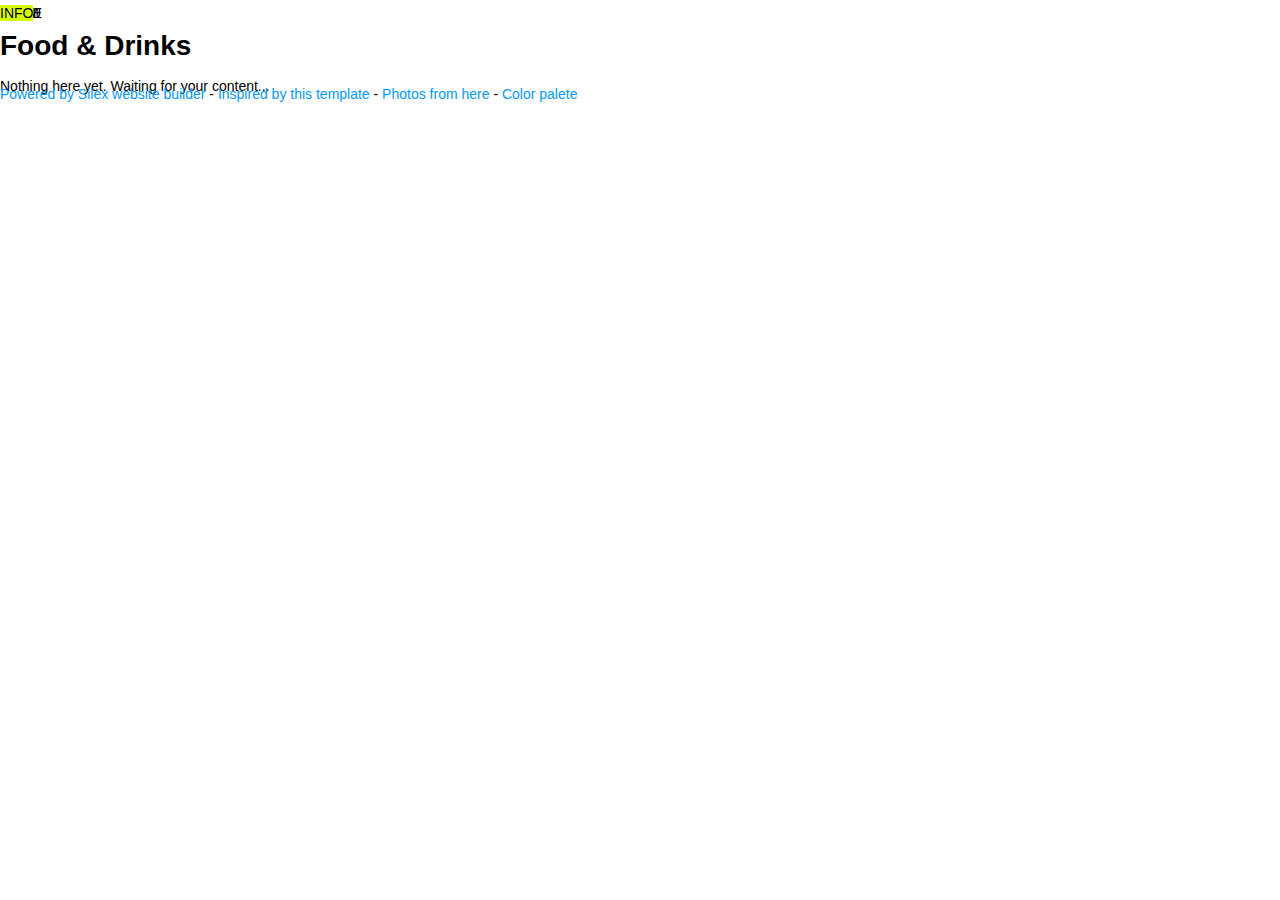
<file: info.html>
<!doctype html><html lang=""><head>
    <meta charset="UTF-8">
    <meta name="generator" content="Silex v2.2.10">
    <!-- leave this for stats -->
    <script type="text/javascript" src="js/jquery.js"></script>
    
    
    <script type="text/javascript" src="js/front-end.js"></script>
    <!-- Normalize -->
    <link href="css/normalize.css" rel="stylesheet">
    <!-- Silex style -->
    <link href="css/front-end.css" rel="stylesheet">

    
    <script type="text/javascript" class="silex-script"></script>
    










    <title>Food and drink template - Info</title>
    <meta name="description" content="The description displayed in search results">

    <meta name="twitter:card" content="summary">
    <meta name="twitter:title" content="Check this site, friends!">
    <meta name="og:title" content="Check this site, friends!">
    <meta name="twitter:description" content="The description displayed in social networks">
    <meta name="og:description" content="The description displayed in social networks">
    <meta name="twitter:image" content="http://localhost:6805/api/1.0/www/exec/get//tmp/food-and-drink/assets/lunch.jpg">
    <meta name="og:image" content="http://localhost:6805/api/1.0/www/exec/get//tmp/food-and-drink/assets/lunch.jpg">
    <meta name="twitter:site" content="@silexlabs">
















    































    
    






























    
    
<link href="https://fonts.googleapis.com/css?family=Lobster" rel="stylesheet" class="silex-custom-font"><link href="https://fonts.googleapis.com/css?family=Cabin" rel="stylesheet" class="silex-custom-font"><meta name="viewport" content="width=device-width, initial-scale=1"><meta name="website-width" content="960"><meta name="hostingProvider" content="ghpages"><meta name="websiteUrl" content="https://keestroep.github.io/rommel/"><link href="css/styles.css" rel="stylesheet" type="text/css"><style>body { opacity: 0; transition: .25s opacity ease; }</style></head>

<body class="body-initial all-style enable-mobile silex-runtime silex-published" data-silex-type="container-element" style=""><div data-silex-type="container-element" class="container-element editable-style silex-id-1552774272342-11 section-element hide-on-desktop"><div data-silex-type="container-element" class="editable-style silex-id-1552774272339-10 container-element silex-element-content silex-container-content website-width"></div></div>







































































































    <div class="silex-pages">
        

        <a id="page-home" data-silex-type="page-element" class="page-element" href="./">Home</a><a id="page-menu" data-silex-type="page-element" class="page-element" href="menu.html">Menu</a><a class="page-element" data-silex-type="page-element" id="page-team" href="team.html">Team</a><a class="page-element page-link-active" data-silex-type="page-element" id="page-info" href="info.html">Info</a></div>
















































    <div data-silex-type="container-element" class="container-element website-min-width editable-style silex-id-1484949224320-1 section-element">
        <div data-silex-type="container-element" class="editable-style silex-element-content website-width silex-id-1484949224320-0 silex-container-content container-element"><div data-silex-type="text-element" class="editable-style silex-id-1552774225668-8 text-element silex-component hide-on-desktop mobile-menu nav prevent-auto-z-index"><div class="silex-element-content normal"><style>.hamburger-menu_1563834242930_806 {position: absolute; z-index: 20;}.silex-editor .hamburger-menu_1563834242930_806 nav {left: -9999px;}.hamburger-menu_1563834242930_806 nav ul {margin-top: 80px;}.hamburger-menu_1563834242930_806 nav {opacity: 0; position: absolute; background-color: #ededed; transition: left 1s ease, height 0s ease 1s; left: -300px; width: 300px; height: 20px;}.hamburger-menu_1563834242930_806.open nav {opacity: 1; height: 100vh; left: 0; transition: left 1s ease, height 0s ease 0s;}.hamburger-menu_1563834242930_806 .nav-container {z-index: 10; position: absolute;}.hamburger-menu_1563834242930_806.open .nav-container {}.hamburger-menu_1563834242930_806 .hamburger-btn {z-index: 20; cursor: pointer; position: absolute;}.hamburger-menu_1563834242930_806 .hamburger-btn span {display: block; width: 30px; height: 5px; margin-bottom: 3px; position: relative; background-color: #000000; border: 1px solid #ffffff; border-radius: 3px; transition: border-color 0.1s ease-in,
      opacity 0.1s ease-in,
      transform 0.1s ease-in,
      background 0.1s ease-in;}.hamburger-menu_1563834242930_806.open .hamburger-btn span {border-color: rgba(255, 255, 255, 0);}.hamburger-menu_1563834242930_806 .hamburger-btn span:first-child {transform-origin: 4px -2px;}.hamburger-menu_1563834242930_806.open .hamburger-btn span:first-child {transform: rotate(45deg) translate(7px, -4px);}.hamburger-menu_1563834242930_806.open .hamburger-btn span:nth-last-child(2) {opacity: 0;}.hamburger-menu_1563834242930_806 .hamburger-btn span:nth-child(3) {transform-origin: -11px 4px;}.hamburger-menu_1563834242930_806.open .hamburger-btn span:nth-child(3) {transform: rotate(-45deg) translate(0, 12px);}</style>
<!-- inspired by https://codepen.io/erikterwan/pen/EVzeRP -->
<div class="hamburger-menu_1563834242930_806 closed">
    <div class="hamburger-btn ">
      <span></span>
      <span></span>
      <span></span>
    </div>
    <div class="nav-container">
      <div class="prevent-scale">
        <nav role="navigation" class="">
            <ul>
            
                <li><a href="./" class="">Home</a></li>
            
                <li><a href="menu.html">Menu</a></li>
            
                <li><a href="team.html">Team</a></li>
            
                <li><a href="info.html" class="page-link-active">Info</a></li>
            
                <li><a href="https://www.silex.me" target="_blank">External link</a></li>
            
            </ul>
        </nav>
      </div>
  </div>
</div>
<script type="text/javascript">
(function() {
  var isOpen = false;
  function close() {
    isOpen = false;
    $('.hamburger-menu_1563834242930_806').removeClass('open');
    $('.hamburger-menu_1563834242930_806').addClass('closed');
  }
  function open() {
    isOpen = true;
    $('.hamburger-menu_1563834242930_806').addClass('open');
    $('.hamburger-menu_1563834242930_806').removeClass('closed');
  }
  function toggle() {
    if(isOpen) close();
    else open();
  }
  var silexElement = $('.hamburger-menu_1563834242930_806').closest('.editable-style');
  function move(data) {
    var offset = silexElement.offset();
    $('.hamburger-menu_1563834242930_806 .nav-container').css({
      'transform': 'translate(' + (data.scrollLeft - (offset.left/data.scale)) + 'px, ' + (data.scrollTop - (offset.top/data.scale)) + 'px)'
    });
  }
  $('.hamburger-menu_1563834242930_806 .hamburger-btn').click(function() { toggle(); });
  $(document).on('silex.scroll silex.resize', function(e, data) {
    close();
    move(data);
  });
  close();
})();
</script>
</div></div><div data-silex-type="container-element" class="editable-style silex-id-1552774237438-9 container-element hide-on-desktop"></div><a href="./" data-silex-type="text-element" class="editable-style text-element silex-id-1424647173853" style="">
                <div class="silex-element-content normal">
                    <h1>Food &amp; Drinks
                </h1></div>
            </a>
            
            <div data-silex-type="image-element" class="editable-style image-element silex-id-1424647165395"><img src="assets/post%20divider_scroll.png" class="silex-element-content">
            </div>
            <div data-silex-type="container-element" class="editable-style silex-id-1424710230648 container-element hide-on-mobile">
                <div data-silex-type="container-element" class="editable-style   container-element silex-id-1424710433398 editable-plugin-created">
                    <div data-silex-type="text-element" class="editable-style text-element silex-id-1424710332527 nav-element nav">
                        <div class="silex-element-content normal"><a href="./" class="">
                            HOME
                        </a></div>
                    </div>
                </div>
                <div data-silex-type="container-element" class="editable-style silex-id-1426536866650 editable-plugin-created container-element">
                    <div data-silex-type="text-element" class="editable-style text-element nav-element silex-id-1434425184890-0 nav">
                        <div class="silex-element-content normal"><a href="menu.html" class="">
                            MENU
                        </a></div>
                    </div>
                </div>
                <div data-silex-type="container-element" class="editable-style editable-plugin-created container-element silex-id-1434634286306-0">

                    <div data-silex-type="text-element" class="editable-style text-element nav-element silex-id-1434634286307-1 nav">
                        <div class="silex-element-content normal">
                            <a href="team.html" class="">TEAM</a>
                        </div>
                    </div>
                </div>
                <div data-silex-type="container-element" class="editable-style editable-plugin-created container-element silex-id-1434634331833-2">

                    <div data-silex-type="text-element" class="editable-style text-element nav-element silex-id-1434634331834-3 nav">
                        <div class="silex-element-content normal">
                            <a href="info.html" class="page-link-active">INFO</a></div>
                    </div>
                </div>
            </div>
        </div>
    ﻿</div>










    





    
    
    




<div data-silex-type="container-element" class="container-element editable-style silex-id-1538167171167-15 section-element paged-element page-info paged-element-visible"><div data-silex-type="container-element" class="editable-style silex-id-1538167171162-14 container-element silex-element-content silex-container-content website-width"><div data-silex-type="text-element" class="editable-style text-element paragraph caption silex-id-1538166900880-13" style="">
                <div class="silex-element-content normal">
                    <p>
                        <br>
                    </p>
                    <p>Nothing here yet. Waiting for your content...</p>
                </div>
            </div></div></div><div data-silex-type="container-element" class="container-element editable-style silex-id-1484949434473-3 section-element website-min-width footer-container">
        <div data-silex-type="container-element" class="editable-style silex-element-content website-width silex-id-1484949434473-2 silex-container-content container-element">
            <div data-silex-type="text-element" class="editable-style silex-id-1425063986632 text-element footer" style="">
                <div class="silex-element-content normal">
                    <p><a href="http://www.silex.me/">Powered by Silex</a>&nbsp;<a href="http://www.silex.me/">website builder</a> -&nbsp;<a href="http://www.wix.com/demone2/city-bakery">Inspired by this template</a>&nbsp;- <a href="https://unsplash.com/">Photos from here</a>&nbsp;-
                    <a href="http://www.colorcombos.com/color-schemes/253/ColorCombo253.html">Color palete</a></p>
                    
                </div>
            </div>
        </div>
    </div>

</body></html>
</file>
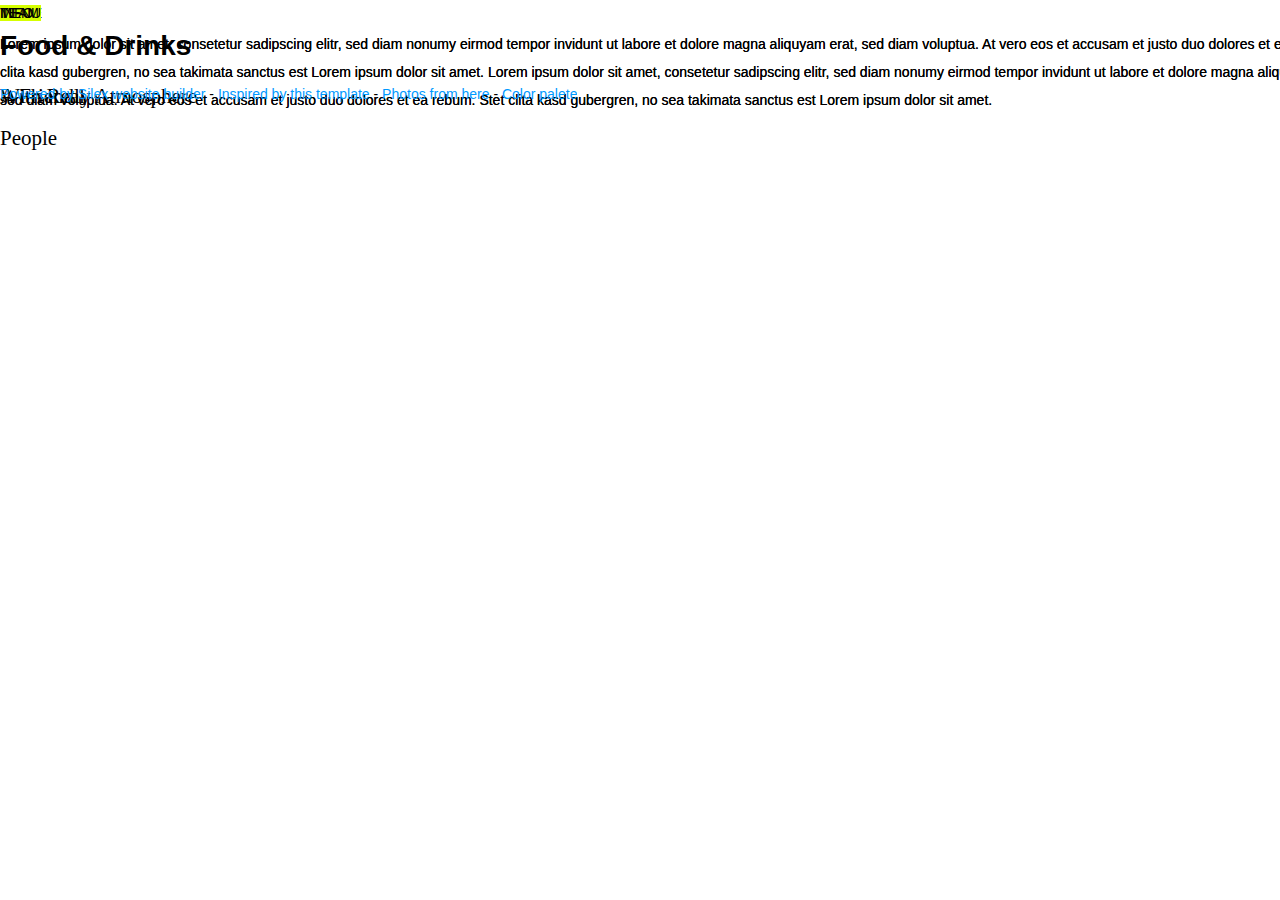
<file: menu.html>
<!doctype html><html lang=""><head>
    <meta charset="UTF-8">
    <meta name="generator" content="Silex v2.2.10">
    <!-- leave this for stats -->
    <script type="text/javascript" src="js/jquery.js"></script>
    
    
    <script type="text/javascript" src="js/front-end.js"></script>
    <!-- Normalize -->
    <link href="css/normalize.css" rel="stylesheet">
    <!-- Silex style -->
    <link href="css/front-end.css" rel="stylesheet">

    
    <script type="text/javascript" class="silex-script"></script>
    










    <title>Food and drink template - Menu</title>
    <meta name="description" content="The description displayed in search results">

    <meta name="twitter:card" content="summary">
    <meta name="twitter:title" content="Check this site, friends!">
    <meta name="og:title" content="Check this site, friends!">
    <meta name="twitter:description" content="The description displayed in social networks">
    <meta name="og:description" content="The description displayed in social networks">
    <meta name="twitter:image" content="http://localhost:6805/api/1.0/www/exec/get//tmp/food-and-drink/assets/lunch.jpg">
    <meta name="og:image" content="http://localhost:6805/api/1.0/www/exec/get//tmp/food-and-drink/assets/lunch.jpg">
    <meta name="twitter:site" content="@silexlabs">
















    































    
    






























    
    
<link href="https://fonts.googleapis.com/css?family=Lobster" rel="stylesheet" class="silex-custom-font"><link href="https://fonts.googleapis.com/css?family=Cabin" rel="stylesheet" class="silex-custom-font"><meta name="viewport" content="width=device-width, initial-scale=1"><meta name="website-width" content="960"><meta name="hostingProvider" content="ghpages"><meta name="websiteUrl" content="https://keestroep.github.io/rommel/"><link href="css/styles.css" rel="stylesheet" type="text/css"><style>body { opacity: 0; transition: .25s opacity ease; }</style></head>

<body class="body-initial all-style enable-mobile silex-runtime silex-published" data-silex-type="container-element" style=""><div data-silex-type="container-element" class="container-element editable-style silex-id-1552774272342-11 section-element hide-on-desktop"><div data-silex-type="container-element" class="editable-style silex-id-1552774272339-10 container-element silex-element-content silex-container-content website-width"></div></div>







































































































    <div class="silex-pages">
        

        <a id="page-home" data-silex-type="page-element" class="page-element" href="./">Home</a><a id="page-menu" data-silex-type="page-element" class="page-element page-link-active" href="menu.html">Menu</a><a class="page-element" data-silex-type="page-element" id="page-team" href="team.html">Team</a><a class="page-element" data-silex-type="page-element" id="page-info" href="info.html">Info</a></div>
















































    <div data-silex-type="container-element" class="container-element website-min-width editable-style silex-id-1484949224320-1 section-element">
        <div data-silex-type="container-element" class="editable-style silex-element-content website-width silex-id-1484949224320-0 silex-container-content container-element"><div data-silex-type="text-element" class="editable-style silex-id-1552774225668-8 text-element silex-component hide-on-desktop mobile-menu nav prevent-auto-z-index"><div class="silex-element-content normal"><style>.hamburger-menu_1563834242930_806 {position: absolute; z-index: 20;}.silex-editor .hamburger-menu_1563834242930_806 nav {left: -9999px;}.hamburger-menu_1563834242930_806 nav ul {margin-top: 80px;}.hamburger-menu_1563834242930_806 nav {opacity: 0; position: absolute; background-color: #ededed; transition: left 1s ease, height 0s ease 1s; left: -300px; width: 300px; height: 20px;}.hamburger-menu_1563834242930_806.open nav {opacity: 1; height: 100vh; left: 0; transition: left 1s ease, height 0s ease 0s;}.hamburger-menu_1563834242930_806 .nav-container {z-index: 10; position: absolute;}.hamburger-menu_1563834242930_806.open .nav-container {}.hamburger-menu_1563834242930_806 .hamburger-btn {z-index: 20; cursor: pointer; position: absolute;}.hamburger-menu_1563834242930_806 .hamburger-btn span {display: block; width: 30px; height: 5px; margin-bottom: 3px; position: relative; background-color: #000000; border: 1px solid #ffffff; border-radius: 3px; transition: border-color 0.1s ease-in,
      opacity 0.1s ease-in,
      transform 0.1s ease-in,
      background 0.1s ease-in;}.hamburger-menu_1563834242930_806.open .hamburger-btn span {border-color: rgba(255, 255, 255, 0);}.hamburger-menu_1563834242930_806 .hamburger-btn span:first-child {transform-origin: 4px -2px;}.hamburger-menu_1563834242930_806.open .hamburger-btn span:first-child {transform: rotate(45deg) translate(7px, -4px);}.hamburger-menu_1563834242930_806.open .hamburger-btn span:nth-last-child(2) {opacity: 0;}.hamburger-menu_1563834242930_806 .hamburger-btn span:nth-child(3) {transform-origin: -11px 4px;}.hamburger-menu_1563834242930_806.open .hamburger-btn span:nth-child(3) {transform: rotate(-45deg) translate(0, 12px);}</style>
<!-- inspired by https://codepen.io/erikterwan/pen/EVzeRP -->
<div class="hamburger-menu_1563834242930_806 closed">
    <div class="hamburger-btn ">
      <span></span>
      <span></span>
      <span></span>
    </div>
    <div class="nav-container">
      <div class="prevent-scale">
        <nav role="navigation" class="">
            <ul>
            
                <li><a href="./" class="">Home</a></li>
            
                <li><a href="menu.html" class="page-link-active">Menu</a></li>
            
                <li><a href="team.html">Team</a></li>
            
                <li><a href="info.html">Info</a></li>
            
                <li><a href="https://www.silex.me" target="_blank">External link</a></li>
            
            </ul>
        </nav>
      </div>
  </div>
</div>
<script type="text/javascript">
(function() {
  var isOpen = false;
  function close() {
    isOpen = false;
    $('.hamburger-menu_1563834242930_806').removeClass('open');
    $('.hamburger-menu_1563834242930_806').addClass('closed');
  }
  function open() {
    isOpen = true;
    $('.hamburger-menu_1563834242930_806').addClass('open');
    $('.hamburger-menu_1563834242930_806').removeClass('closed');
  }
  function toggle() {
    if(isOpen) close();
    else open();
  }
  var silexElement = $('.hamburger-menu_1563834242930_806').closest('.editable-style');
  function move(data) {
    var offset = silexElement.offset();
    $('.hamburger-menu_1563834242930_806 .nav-container').css({
      'transform': 'translate(' + (data.scrollLeft - (offset.left/data.scale)) + 'px, ' + (data.scrollTop - (offset.top/data.scale)) + 'px)'
    });
  }
  $('.hamburger-menu_1563834242930_806 .hamburger-btn').click(function() { toggle(); });
  $(document).on('silex.scroll silex.resize', function(e, data) {
    close();
    move(data);
  });
  close();
})();
</script>
</div></div><div data-silex-type="container-element" class="editable-style silex-id-1552774237438-9 container-element hide-on-desktop"></div><a href="./" data-silex-type="text-element" class="editable-style text-element silex-id-1424647173853" style="">
                <div class="silex-element-content normal">
                    <h1>Food &amp; Drinks
                </h1></div>
            </a>
            
            <div data-silex-type="image-element" class="editable-style image-element silex-id-1424647165395"><img src="assets/post%20divider_scroll.png" class="silex-element-content">
            </div>
            <div data-silex-type="container-element" class="editable-style silex-id-1424710230648 container-element hide-on-mobile">
                <div data-silex-type="container-element" class="editable-style   container-element silex-id-1424710433398 editable-plugin-created">
                    <div data-silex-type="text-element" class="editable-style text-element silex-id-1424710332527 nav-element nav">
                        <div class="silex-element-content normal"><a href="./" class="">
                            HOME
                        </a></div>
                    </div>
                </div>
                <div data-silex-type="container-element" class="editable-style silex-id-1426536866650 editable-plugin-created container-element">
                    <div data-silex-type="text-element" class="editable-style text-element nav-element silex-id-1434425184890-0 nav">
                        <div class="silex-element-content normal"><a href="menu.html" class="page-link-active">
                            MENU
                        </a></div>
                    </div>
                </div>
                <div data-silex-type="container-element" class="editable-style editable-plugin-created container-element silex-id-1434634286306-0">

                    <div data-silex-type="text-element" class="editable-style text-element nav-element silex-id-1434634286307-1 nav">
                        <div class="silex-element-content normal">
                            <a href="team.html" class="">TEAM</a>
                        </div>
                    </div>
                </div>
                <div data-silex-type="container-element" class="editable-style editable-plugin-created container-element silex-id-1434634331833-2">

                    <div data-silex-type="text-element" class="editable-style text-element nav-element silex-id-1434634331834-3 nav">
                        <div class="silex-element-content normal">
                            <a href="info.html" class="">INFO</a></div>
                    </div>
                </div>
            </div>
        </div>
    ﻿</div>










    





    <div data-silex-type="container-element" class="container-element website-min-width editable-style silex-id-1484949640479-7 section-element page-menu paged-element paged-element-visible">
        <div data-silex-type="container-element" class="editable-style silex-element-content website-width silex-id-1484949640479-6 silex-container-content container-element">
            <div data-silex-type="text-element" class="editable-style text-element paragraph silex-id-1434426485636-2">
                <div class="silex-element-content normal"><p><br></p>
                    <h2>A Friendly Atmosphere&nbsp;</h2>
                </div>
            </div>
            <div data-silex-type="text-element" class="editable-style text-element paragraph silex-id-1434426485665-3">
                <div class="silex-element-content normal">
                    <p>Lorem ipsum dolor sit amet, consetetur sadipscing elitr, sed diam nonumy eirmod tempor invidunt ut labore et dolore magna aliquyam erat, sed diam voluptua. At vero eos et accusam et justo duo dolores et ea rebum. Stet clita kasd gubergren,
                        no sea takimata sanctus est Lorem ipsum dolor sit amet. Lorem ipsum dolor sit amet, consetetur sadipscing elitr, sed diam nonumy eirmod tempor invidunt ut labore et dolore magna aliquyam erat, sed diam voluptua. At vero eos et
                        accusam et justo duo dolores et ea rebum. Stet clita kasd gubergren, no sea takimata sanctus est Lorem ipsum dolor sit amet.&nbsp;</p>
                </div>
            ﻿﻿﻿</div>
            <div data-silex-type="container-element" class="editable-style silex-id-1434426787582-9 container-element" style=""></div>
            <div data-silex-type="text-element" class="editable-style text-element paragraph silex-id-1434426613625-5">
                <div class="silex-element-content normal"><p></p><p><br></p><h2>With Real <br>People</h2></div>
            </div>
            <div data-silex-type="text-element" class="editable-style text-element paragraph silex-id-1434426613658-6">
                <div class="silex-element-content normal">
                    <p>Lorem ipsum dolor sit amet, consetetur sadipscing elitr, sed diam nonumy eirmod tempor invidunt ut labore et dolore magna aliquyam erat, sed diam voluptua. At vero eos et accusam et justo duo dolores et ea rebum. Stet clita kasd gubergren,
                        no sea takimata sanctus est Lorem ipsum dolor sit amet. Lorem ipsum dolor sit amet, consetetur sadipscing elitr, sed diam nonumy eirmod tempor invidunt ut labore et dolore magna aliquyam erat, sed diam voluptua. At vero eos et
                        accusam et justo duo dolores et ea rebum. Stet clita kasd gubergren, no sea takimata sanctus est Lorem ipsum dolor sit amet.&nbsp;</p>
                </div>
            </div>
        </div>
    </div>
    
    




<div data-silex-type="container-element" class="container-element editable-style silex-id-1484949434473-3 section-element website-min-width footer-container">
        <div data-silex-type="container-element" class="editable-style silex-element-content website-width silex-id-1484949434473-2 silex-container-content container-element">
            <div data-silex-type="text-element" class="editable-style silex-id-1425063986632 text-element footer" style="">
                <div class="silex-element-content normal">
                    <p><a href="http://www.silex.me/">Powered by Silex</a>&nbsp;<a href="http://www.silex.me/">website builder</a> -&nbsp;<a href="http://www.wix.com/demone2/city-bakery">Inspired by this template</a>&nbsp;- <a href="https://unsplash.com/">Photos from here</a>&nbsp;-
                    <a href="http://www.colorcombos.com/color-schemes/253/ColorCombo253.html">Color palete</a></p>
                    
                </div>
            </div>
        </div>
    </div>

</body></html>
</file>
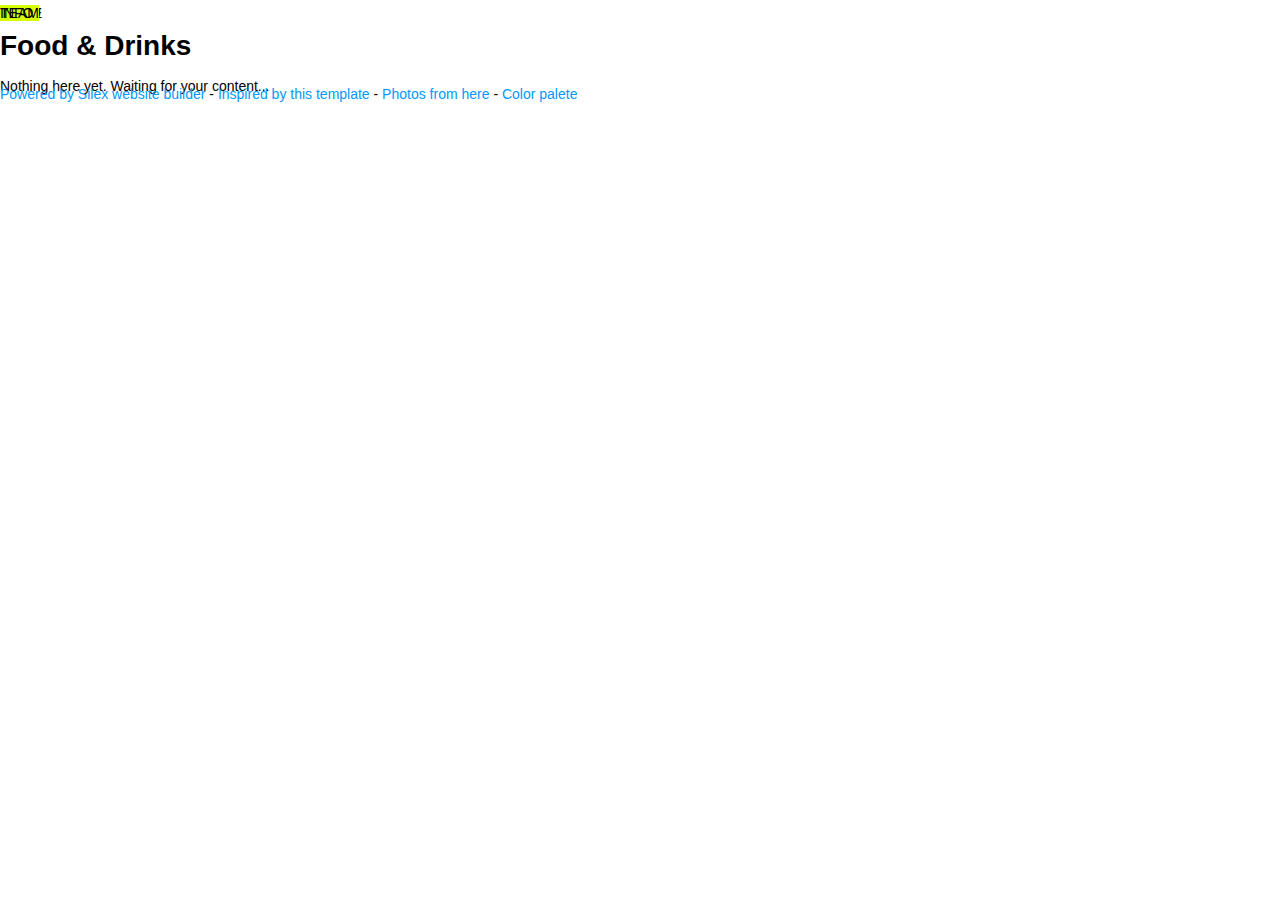
<file: team.html>
<!doctype html><html lang=""><head>
    <meta charset="UTF-8">
    <meta name="generator" content="Silex v2.2.10">
    <!-- leave this for stats -->
    <script type="text/javascript" src="js/jquery.js"></script>
    
    
    <script type="text/javascript" src="js/front-end.js"></script>
    <!-- Normalize -->
    <link href="css/normalize.css" rel="stylesheet">
    <!-- Silex style -->
    <link href="css/front-end.css" rel="stylesheet">

    
    <script type="text/javascript" class="silex-script"></script>
    










    <title>Food and drink template - Team</title>
    <meta name="description" content="The description displayed in search results">

    <meta name="twitter:card" content="summary">
    <meta name="twitter:title" content="Check this site, friends!">
    <meta name="og:title" content="Check this site, friends!">
    <meta name="twitter:description" content="The description displayed in social networks">
    <meta name="og:description" content="The description displayed in social networks">
    <meta name="twitter:image" content="http://localhost:6805/api/1.0/www/exec/get//tmp/food-and-drink/assets/lunch.jpg">
    <meta name="og:image" content="http://localhost:6805/api/1.0/www/exec/get//tmp/food-and-drink/assets/lunch.jpg">
    <meta name="twitter:site" content="@silexlabs">
















    































    
    






























    
    
<link href="https://fonts.googleapis.com/css?family=Lobster" rel="stylesheet" class="silex-custom-font"><link href="https://fonts.googleapis.com/css?family=Cabin" rel="stylesheet" class="silex-custom-font"><meta name="viewport" content="width=device-width, initial-scale=1"><meta name="website-width" content="960"><meta name="hostingProvider" content="ghpages"><meta name="websiteUrl" content="https://keestroep.github.io/rommel/"><link href="css/styles.css" rel="stylesheet" type="text/css"><style>body { opacity: 0; transition: .25s opacity ease; }</style></head>

<body class="body-initial all-style enable-mobile silex-runtime silex-published" data-silex-type="container-element" style=""><div data-silex-type="container-element" class="container-element editable-style silex-id-1552774272342-11 section-element hide-on-desktop"><div data-silex-type="container-element" class="editable-style silex-id-1552774272339-10 container-element silex-element-content silex-container-content website-width"></div></div>







































































































    <div class="silex-pages">
        

        <a id="page-home" data-silex-type="page-element" class="page-element" href="./">Home</a><a id="page-menu" data-silex-type="page-element" class="page-element" href="menu.html">Menu</a><a class="page-element page-link-active" data-silex-type="page-element" id="page-team" href="team.html">Team</a><a class="page-element" data-silex-type="page-element" id="page-info" href="info.html">Info</a></div>
















































    <div data-silex-type="container-element" class="container-element website-min-width editable-style silex-id-1484949224320-1 section-element">
        <div data-silex-type="container-element" class="editable-style silex-element-content website-width silex-id-1484949224320-0 silex-container-content container-element"><div data-silex-type="text-element" class="editable-style silex-id-1552774225668-8 text-element silex-component hide-on-desktop mobile-menu nav prevent-auto-z-index"><div class="silex-element-content normal"><style>.hamburger-menu_1563834242930_806 {position: absolute; z-index: 20;}.silex-editor .hamburger-menu_1563834242930_806 nav {left: -9999px;}.hamburger-menu_1563834242930_806 nav ul {margin-top: 80px;}.hamburger-menu_1563834242930_806 nav {opacity: 0; position: absolute; background-color: #ededed; transition: left 1s ease, height 0s ease 1s; left: -300px; width: 300px; height: 20px;}.hamburger-menu_1563834242930_806.open nav {opacity: 1; height: 100vh; left: 0; transition: left 1s ease, height 0s ease 0s;}.hamburger-menu_1563834242930_806 .nav-container {z-index: 10; position: absolute;}.hamburger-menu_1563834242930_806.open .nav-container {}.hamburger-menu_1563834242930_806 .hamburger-btn {z-index: 20; cursor: pointer; position: absolute;}.hamburger-menu_1563834242930_806 .hamburger-btn span {display: block; width: 30px; height: 5px; margin-bottom: 3px; position: relative; background-color: #000000; border: 1px solid #ffffff; border-radius: 3px; transition: border-color 0.1s ease-in,
      opacity 0.1s ease-in,
      transform 0.1s ease-in,
      background 0.1s ease-in;}.hamburger-menu_1563834242930_806.open .hamburger-btn span {border-color: rgba(255, 255, 255, 0);}.hamburger-menu_1563834242930_806 .hamburger-btn span:first-child {transform-origin: 4px -2px;}.hamburger-menu_1563834242930_806.open .hamburger-btn span:first-child {transform: rotate(45deg) translate(7px, -4px);}.hamburger-menu_1563834242930_806.open .hamburger-btn span:nth-last-child(2) {opacity: 0;}.hamburger-menu_1563834242930_806 .hamburger-btn span:nth-child(3) {transform-origin: -11px 4px;}.hamburger-menu_1563834242930_806.open .hamburger-btn span:nth-child(3) {transform: rotate(-45deg) translate(0, 12px);}</style>
<!-- inspired by https://codepen.io/erikterwan/pen/EVzeRP -->
<div class="hamburger-menu_1563834242930_806 closed">
    <div class="hamburger-btn ">
      <span></span>
      <span></span>
      <span></span>
    </div>
    <div class="nav-container">
      <div class="prevent-scale">
        <nav role="navigation" class="">
            <ul>
            
                <li><a href="./" class="">Home</a></li>
            
                <li><a href="menu.html">Menu</a></li>
            
                <li><a href="team.html" class="page-link-active">Team</a></li>
            
                <li><a href="info.html">Info</a></li>
            
                <li><a href="https://www.silex.me" target="_blank">External link</a></li>
            
            </ul>
        </nav>
      </div>
  </div>
</div>
<script type="text/javascript">
(function() {
  var isOpen = false;
  function close() {
    isOpen = false;
    $('.hamburger-menu_1563834242930_806').removeClass('open');
    $('.hamburger-menu_1563834242930_806').addClass('closed');
  }
  function open() {
    isOpen = true;
    $('.hamburger-menu_1563834242930_806').addClass('open');
    $('.hamburger-menu_1563834242930_806').removeClass('closed');
  }
  function toggle() {
    if(isOpen) close();
    else open();
  }
  var silexElement = $('.hamburger-menu_1563834242930_806').closest('.editable-style');
  function move(data) {
    var offset = silexElement.offset();
    $('.hamburger-menu_1563834242930_806 .nav-container').css({
      'transform': 'translate(' + (data.scrollLeft - (offset.left/data.scale)) + 'px, ' + (data.scrollTop - (offset.top/data.scale)) + 'px)'
    });
  }
  $('.hamburger-menu_1563834242930_806 .hamburger-btn').click(function() { toggle(); });
  $(document).on('silex.scroll silex.resize', function(e, data) {
    close();
    move(data);
  });
  close();
})();
</script>
</div></div><div data-silex-type="container-element" class="editable-style silex-id-1552774237438-9 container-element hide-on-desktop"></div><a href="./" data-silex-type="text-element" class="editable-style text-element silex-id-1424647173853" style="">
                <div class="silex-element-content normal">
                    <h1>Food &amp; Drinks
                </h1></div>
            </a>
            
            <div data-silex-type="image-element" class="editable-style image-element silex-id-1424647165395"><img src="assets/post%20divider_scroll.png" class="silex-element-content">
            </div>
            <div data-silex-type="container-element" class="editable-style silex-id-1424710230648 container-element hide-on-mobile">
                <div data-silex-type="container-element" class="editable-style   container-element silex-id-1424710433398 editable-plugin-created">
                    <div data-silex-type="text-element" class="editable-style text-element silex-id-1424710332527 nav-element nav">
                        <div class="silex-element-content normal"><a href="./" class="">
                            HOME
                        </a></div>
                    </div>
                </div>
                <div data-silex-type="container-element" class="editable-style silex-id-1426536866650 editable-plugin-created container-element">
                    <div data-silex-type="text-element" class="editable-style text-element nav-element silex-id-1434425184890-0 nav">
                        <div class="silex-element-content normal"><a href="menu.html" class="">
                            MENU
                        </a></div>
                    </div>
                </div>
                <div data-silex-type="container-element" class="editable-style editable-plugin-created container-element silex-id-1434634286306-0">

                    <div data-silex-type="text-element" class="editable-style text-element nav-element silex-id-1434634286307-1 nav">
                        <div class="silex-element-content normal">
                            <a href="team.html" class="page-link-active">TEAM</a>
                        </div>
                    </div>
                </div>
                <div data-silex-type="container-element" class="editable-style editable-plugin-created container-element silex-id-1434634331833-2">

                    <div data-silex-type="text-element" class="editable-style text-element nav-element silex-id-1434634331834-3 nav">
                        <div class="silex-element-content normal">
                            <a href="info.html" class="">INFO</a></div>
                    </div>
                </div>
            </div>
        </div>
    ﻿</div>










    





    
    
    




<div data-silex-type="container-element" class="container-element editable-style silex-id-1538167211265-17 section-element paged-element page-team paged-element-visible"><div data-silex-type="container-element" class="editable-style silex-id-1538167211260-16 container-element silex-element-content silex-container-content website-width"><div data-silex-type="text-element" class="editable-style text-element paragraph silex-id-1471343044963-3 caption" style="">
                <div class="silex-element-content normal">
                    <p>
                        <br>
                    </p>
                    <p>Nothing here yet. Waiting for your content...</p>
                </div>
            </div></div></div><div data-silex-type="container-element" class="container-element editable-style silex-id-1484949434473-3 section-element website-min-width footer-container">
        <div data-silex-type="container-element" class="editable-style silex-element-content website-width silex-id-1484949434473-2 silex-container-content container-element">
            <div data-silex-type="text-element" class="editable-style silex-id-1425063986632 text-element footer" style="">
                <div class="silex-element-content normal">
                    <p><a href="http://www.silex.me/">Powered by Silex</a>&nbsp;<a href="http://www.silex.me/">website builder</a> -&nbsp;<a href="http://www.wix.com/demone2/city-bakery">Inspired by this template</a>&nbsp;- <a href="https://unsplash.com/">Photos from here</a>&nbsp;-
                    <a href="http://www.colorcombos.com/color-schemes/253/ColorCombo253.html">Color palete</a></p>
                    
                </div>
            </div>
        </div>
    </div>

</body></html>
</file>
<file: css/front-end.css>
/**
 * This file holds the basic CSS styles of Silex websites
 */

/* pages */
.page-element{
  display: none;
}
.paged-element{
  display: none;
}
.silex-published .paged-element{
  display: block;
}
/* default style for silex elements */
.editable-style{
  position: absolute;
  box-sizing: content-box; /* this is needed to set the size of elements with a border (though it could be omited since this is the default value) */
}
.silex-element-content{
  overflow: hidden;
  border-radius: initial;
  width: 100%;
}
/* prevent-auto-z-index is to let the components handle their z-index */
.section-element > .silex-element-content > *:not(.prevent-auto-z-index) {
  /* put the elements of a section on top of sections bellow */
  z-index: 10;
}
.silex-element-content {
  pointer-events: none;
}
.silex-element-content[contenteditable="true"] {
  min-height: 20px;
  cursor: text;
  pointer-events: auto;
}
.editable-style.silex-selected.text-editor-focus {
  /* remove text box selection markers
  box-shadow: none;
  */
  /* a click on current text box will select it */
  cursor: pointer;
}
.text-editor-focus .ui-resizable-handle {
  /* remove text box UI handles for resize */
  display: none;
}
.section-element > .silex-element-content {
  /* section have a content element, and it needs to keep pointer events
     because it container other silex elements
  */
  pointer-events: auto;
}
body.silex-runtime .silex-element-content {
  pointer-events: auto;
}
.editable-style.section-element {
  position: relative;
  left: 0;
  top: 0;
  right: 0;
  padding: 0 100px;
  margin: 0;
}
.silex-runtime .editable-style.section-element {
  padding: 0;
  margin: 0;
  margin-top: -1px;
}
.default-site-width, /* for backward compat, FIXME: remove in a while */
.website-width {
  width: 960px;
}
.section-element .silex-container-content {
  position: relative;
  left: 0;
  top: 0;
  margin-left: auto;
  margin-right: auto;
  overflow: initial;
}
/* background */
.background{
  position: relative !important;
  left: 0 !important;
  top: 0 !important; /* !important is useful while editing */
  margin-left: auto;
  margin-right: auto;
  z-index: 1;
}
/* resize */
.editable-style.image-element .silex-element-content {
  position: absolute;
  border-radius: inherit; /* this is to follow the element's radius */
  height: 100%;
}
/* wysihtml text editor styles */
.wysiwyg-float-left {
  float: left;
  margin: 0 8px 8px 0;
}
.wysiwyg-float-right {
  float: right;
  margin: 0 0 8px 8px;
}
/* Remove dots surrounding links in Firefox
    because of normalize.css */
a:focus{ outline: none;}

body.silex-runtime .editable-style[data-silex-href] {
  cursor: pointer;
}
body.enable-mobile .editable-style.hide-on-desktop {
  display: none;
}
/* elements styles */
body.enable-mobile .background {
  height: initial;
  padding-bottom: 50px;
}
.silex-runtime .fixed {
  position: absolute;
  z-index: 20;
}
/* Mobile styles */
@media (max-width:480px) {
  /* hide horizontal scroll bar which appears because of residual values in css
  html {
    overflow-x: hidden;
  }
  */
  body {
    position: initial; /* used to be absolute but now only in editor (editable.css), when position is absolute the body has the size of its content */
  }
  /* mobile mode */
  body.enable-mobile .editable-style:not(.prevent-mobile-style),
  body.enable-mobile .background.background-initial {
    position: static;
    top: auto;
    left: auto;
    max-width: 100%;
    min-width: auto; /* this is to remove sections min-width, since section min-width is set to the witdh of its content in Element::setStyle() */
    margin-left: auto;
    margin-right: auto;
  }
  body.enable-mobile .editable-style.container-element {
    padding: 10px; /* leave space between a container and its content */
  }
  body.enable-mobile .editable-style.section-element {
    padding: 0;
  }
  body.enable-mobile .editable-style.section-element > .silex-element-content {
    padding: 10px 0; /* leave space between a container and its content */
  }
  body.enable-mobile.silex-resizing .editable-style:not(.prevent-mobile-style) {
    max-width: unset; /* while dragging let the user size the elements freely */
  }
  body.enable-mobile .image-element.editable-style:not(.prevent-mobile-style) {
    position: relative;
  }
  body.enable-mobile .editable-style.section-element {
    max-width: 100%; /* section bg should be 100% width because user do not need to grab the side and resize */
    padding: 0;
    margin: 0;
  }
  body.enable-mobile .container-element {
    display: flex;
    align-items: center;
    justify-content: space-around;
    flex-wrap: wrap;
    height: fit-content;
  }
  /* but still hide paged elements or desktop only elements */
  .paged-element-hidden.paged-element.editable-style {
    display: none;
  }
  body.enable-mobile .editable-style.hide-on-mobile {
    display: none;
  }
  body.enable-mobile .editable-style.hide-on-desktop {
    display: initial;
  }
  body.silex-runtime.enable-mobile .background.background-initial {
    max-width: 100%;
  }
}

/**
 * prodotype components
 */
.silex-element-content-full-height .silex-element-content {
  height: 100%;
}
.prodotype-preview {
  display: none;
}
.prodotype-runtime,
.prodotype-runtime-strict {
  display: none;
}
.prodotype-published {
  display: none;
}
body.silex-editor .prodotype-preview {
  display: block;
}
body.silex-runtime .prodotype-runtime,
body.silex-runtime .prodotype-runtime-strict {
  display: block;
}
body.silex-published .prodotype-published {
  display: block;
}
body.silex-publish .prodotype-runtime-strict {
  display: none;
}
.prodotype-force-size {
  position: absolute;
  width: 100%;
  height: 100%;
}
.silex-component-button button {
  width: 100%;
}
/* full-width component*/
div.editable-style.full-width-section {
  min-height: 100px;
}

div.editable-style.full-width-section>.editable-style {
  position: static;
  min-width: 100%;
}

div.editable-style.full-width-section>.editable-style.silex-element-content {
  display: none;
}
</file>
<file: css/styles.css>
.paged-element-hidden.animated {animation-name: none !important;}H2 {font-family: 'Fredricka the Great', cursive;}.hover-effect-1 .text-element {opacity: .001; filter: alpha(opacity=1);}.hover-effect-1:hover .text-element {opacity: 1; filter: alpha(opacity=100);}
.silex-id-1439156722930-51 {background-color: rgb(230, 230, 230); cursor: auto; left: 0px; top: 0px;}.silex-id-1483139730465-7 {top: 100px; left: NaNpx; background-color: rgba(255,233,185,1); background-image: url(../assets/seamless_paper_texture.png); border-width: 0 0 1px 0; border-style: groove;}.silex-id-1483139730465-6 {min-height: 80px; background-color: transparent; top: 0px; left: 0px;}.silex-id-1552773751232-5 {min-height: 27px; width: 33px; background-color: transparent; top: 100px; left: 686px;}@media only screen and (max-width: 480px) {.silex-id-1552773751232-5 {left: -12px; top: 2010px;}}.silex-id-1552773787501-6 {width: 100px; min-height: 100px; background-color: rgb(255, 255, 255); top: 100px; left: 653px;}@media only screen and (max-width: 480px) {.silex-id-1552773787501-6 {left: 386px; top: 59px; background-color: transparent; width: 20px; min-height: 20px;}}.silex-id-1591546416353-1 {width: 129px; min-height: 66px; top: 7px; left: 32px;}.silex-id-1483139563582-5 {top: 140px; left: 0px; min-width: 980px; background-color: rgba(205,186,152,1);}@media only screen and (max-width: 480px) {.silex-id-1483139563582-5 {top: 200px; left: 0px;}}.silex-id-1483139563581-4 {min-height: 387px; background-color: transparent; top: 0px; left: 0px;}@media only screen and (max-width: 480px) {.silex-id-1483139563581-4 {min-height: 657px;}}.silex-id-1591987765400-1 {width: 259px; top: 21px; left: 1065px; border-top-color: rgb(0, 0, 0); border-right-color: rgb(0, 0, 0); border-bottom-color: rgb(0, 0, 0); border-left-color: rgb(0, 0, 0); min-height: 342px;}@media only screen and (max-width: 480px) {.silex-id-1591987765400-1 {top: 251px; left: 11px; width: 423px; min-height: 199px;}}.silex-id-1439156722120-43 {width: 259px; top: 13px; left: 32px; border-top-color: rgb(0, 0, 0); border-right-color: rgb(0, 0, 0); border-bottom-color: rgb(0, 0, 0); border-left-color: rgb(0, 0, 0); min-height: 376px; background-color: transparent;}@media only screen and (max-width: 480px) {.silex-id-1439156722120-43 {top: 251px; left: 11px; width: 423px; min-height: 199px;}}.silex-id-1591545913068-0 {width: 575px; min-height: 348px; top: 8px; left: 398px;}.silex-id-1483139324559-3 {top: 537px; left: 0px; background-color: rgba(255,255,255,1); min-width: 980px; background-image: url(../assets/halftone.png);}@media only screen and (max-width: 480px) {.silex-id-1483139324559-3 {top: 832px; left: 0px;}}.silex-id-1483139324558-2 {min-height: 677px; background-color: transparent; top: 0px; left: 0px;}@media only screen and (max-width: 480px) {.silex-id-1483139324558-2 {min-height: 945px;}}.silex-id-1591606646488-0 {width: 295px; min-height: 243px; background-color: rgb(255, 255, 255); top: 30px; left: 20px;}.silex-id-1439156721816-40 {width: 298px; top: 290px; left: 20px; min-height: 26px;}@media only screen and (max-width: 480px) {.silex-id-1439156721816-40 {top: 210px; left: 11px; width: 401px; min-height: 26px;}}.silex-id-1591607096596-1 {width: 301px; min-height: 243px; background-color: rgb(255, 255, 255); top: 30px; left: 339px;}.silex-id-1439156721413-36 {width: 300px; top: 290px; left: 339px; min-height: 26px;}@media only screen and (max-width: 480px) {.silex-id-1439156721413-36 {top: 210px; left: 11px; width: 401px; min-height: 26px;}}.silex-id-1439156720906-31 {width: 298px; top: 308px; left: 333px; min-height: 32px;}@media only screen and (max-width: 480px) {.silex-id-1439156720906-31 {top: 238px; left: 11px; width: 401px; min-height: 32px;}}.silex-id-1439156721007-32 {width: 300px; top: 290px; left: 662px; min-height: 26px;}@media only screen and (max-width: 480px) {.silex-id-1439156721007-32 {top: 210px; left: 11px; width: 401px; min-height: 26px;}}.silex-id-1439156721715-39 {width: 298px; top: 308px; left: 658px; min-height: 32px;}@media only screen and (max-width: 480px) {.silex-id-1439156721715-39 {top: 238px; left: 11px; width: 401px; min-height: 32px;}}.silex-id-1439156721312-35 {width: 298px; top: 308px; left: 10px; min-height: 32px;}@media only screen and (max-width: 480px) {.silex-id-1439156721312-35 {top: 238px; left: 11px; width: 401px; min-height: 32px;}}.silex-id-1591988704346-5 {width: 264px; min-height: 243px; background-color: rgb(255, 255, 255); top: 349px; left: 32px;}.silex-id-1591989183746-8 {width: 298px; top: 605px; left: 15px; min-height: 26px;}@media only screen and (max-width: 480px) {.silex-id-1591989183746-8 {top: 210px; left: 11px; width: 401px; min-height: 26px;}}.silex-id-1591989198003-9 {width: 298px; top: 628px; left: -15px; min-height: 32px;}@media only screen and (max-width: 480px) {.silex-id-1591989198003-9 {top: 238px; left: 11px; width: 401px; min-height: 32px;}}.silex-id-1592045979063-1 {width: 272px; min-height: 243px; background-color: rgb(255, 255, 255); top: 30px; left: 662px;}.silex-id-1591607251205-2 {width: 302px; min-height: 243px; background-color: rgb(255, 255, 255); top: 349px; left: 639px;}.silex-id-1592045973776-0 {width: 301px; min-height: 243px; background-color: rgb(255, 255, 255); top: 349px; left: 318px;}.silex-id-1592046138197-2 {width: 300px; top: 610px; left: 309px; min-height: 26px;}@media only screen and (max-width: 480px) {.silex-id-1592046138197-2 {top: 210px; left: 11px; width: 401px; min-height: 26px;}}.silex-id-1592046153816-3 {width: 298px; top: 633px; left: 318px; min-height: 31px;}@media only screen and (max-width: 480px) {.silex-id-1592046153816-3 {top: 238px; left: 11px; width: 401px; min-height: 32px;}}.silex-id-1592046171844-4 {width: 300px; top: 610px; left: 627px; min-height: 26px;}@media only screen and (max-width: 480px) {.silex-id-1592046171844-4 {top: 210px; left: 11px; width: 401px; min-height: 26px;}}.silex-id-1592046183610-5 {width: 298px; top: 633px; left: 638px; min-height: 32px;}@media only screen and (max-width: 480px) {.silex-id-1592046183610-5 {top: 238px; left: 11px; width: 401px; min-height: 32px;}}.silex-id-1592046450568-7 {width: 144px; min-height: 68px; background-color: rgb(255, 255, 255); top: 30px; left: 1080px;}.silex-id-1592046611936-9 {width: 100px; min-height: 50px; background-color: rgb(255, 255, 255); top: 114px; left: 1075px;}.silex-id-1592046800622-11 {width: 129px; min-height: 50px; background-color: rgb(255, 255, 255); top: 175px; left: 1080px;}.silex-id-1592046749335-10 {width: 100px; min-height: 50px; background-color: rgb(255, 255, 255); top: 231px; left: 1075px;}.silex-id-1483140114350-8 {top: 140px; left: 0px; background-color: rgba(255,255,255,1); min-width: 980px; background-image: url(../assets/halftone.png);}@media only screen and (max-width: 480px) {.silex-id-1483140114350-8 {top: 200px; left: 0px;}}.silex-id-1483140114351-9 {min-height: 693px; background-color: transparent; top: 15px; left: 314px; width: 980px;}@media only screen and (max-width: 480px) {.silex-id-1483140114351-9 {min-height: 541px;}}.silex-id-1483140123370-22 {min-height: 75px; width: 763px; top: 30px; left: 0px;}@media only screen and (max-width: 480px) {.silex-id-1483140123370-22 {top: 11px; left: 11px; width: 423px; min-height: 520px;}}.silex-id-1548873003503-4 {height: 387px; width: 460px; background-color: transparent; top: 148px; left: 520px;}.silex-id-1548873044453-5 {width: 460px; height: 400px; background-color: transparent; top: 148px; left: 0px;}.silex-id-1492633712778-6 {background-color: rgba(255,255,255,1); background-image: url(../assets/halftone.png); min-width: 980px;}.silex-id-1492633712777-5 {width: 980px; min-height: 627px; top: 15px; left: 289px;}.silex-id-1492633761489-8 {min-height: 64px; width: 763px; top: 30px; left: 0px;}@media only screen and (max-width: 480px) {.silex-id-1492633761489-8 {top: 11px; left: 11px; width: 423px; min-height: 520px;}}.silex-id-1492633694354-4 {background-color: rgba(255,255,255,1); top: 180px; left: 5px; background-image: url(../assets/halftone.png);}.silex-id-1492633694353-3 {min-height: 800px;}.silex-id-1492633737513-7 {min-height: 75px; width: 763px; top: 30px; left: 0px;}@media only screen and (max-width: 480px) {.silex-id-1492633737513-7 {top: 11px; left: 11px; width: 423px; min-height: 520px;}}.silex-id-1483139189898-1 {background-color: rgba(56,56,56,1); min-width: 980px; background-image: url(../assets/footer_lodyas.png);}@media only screen and (max-width: 480px) {.silex-id-1483139189898-1 {top: 1131px; left: 0px;}}.silex-id-1483139189897-0 {min-height: 111px; background-color: transparent; top: 0px; left: 0px;}@media only screen and (max-width: 480px) {.silex-id-1483139189897-0 {min-height: 268px;}}.silex-id-1439156720299-25 {width: 70px; top: 28px; left: 378px; min-height: 70px;}.silex-id-1439156719995-22 {width: 70px; top: 28px; left: 485px; min-height: 70px;}.silex-id-1439156719895-21 {width: 70px; top: 28px; left: 592px; min-height: 70px;}.silex-id-1591988176462-4 {}.silex-id-1591988176347-3 {min-height: 67px; top: 0px; left: 0px;}.silex-id-1591988941780-7 {width: 930px; min-height: 100px; background-color: rgb(255, 255, 255); top: 105px; left: 10px;}
.website-width {width: 1369px;}
h2 {font-weight: normal;}.text-element > .silex-element-content {font-family: 'Roboto', sans-serif; font-size: 14px; line-height: 2;}a {color: #000000; text-decoration: none;}[data-silex-href] {color: #000000; text-decoration: none;}b {color: #0f36f0;}.page-link-active {font-weight: normal; background: linear-gradient(#d6ff00);}.editable-style {}
.footer a {color: #0099FF;}.footer [data-silex-href] {color: #0099FF;}.footer.editable-style {margin-top: 50px;}
.header.text-element > .silex-element-content {text-align: right;}.header a {text-decoration: none;}.header [data-silex-href] {text-decoration: none;}.header .page-link-active {color: #0099FF;}
.button.text-element > .silex-element-content {color: #ffffff; text-align: center;}.button a {}.button [data-silex-href] {}
.captions.text-element > .silex-element-content {text-align: center;}
@media only screen and (max-width: 480px), only screen and (max-device-width: 480px) {.hamburger-menu.text-element > .silex-element-content {font-size: 1.5em;}.hamburger-menu ul li {list-style-type: none; line-height: 2; text-indent: 10px;}.hamburger-menu .page-link-active {color: #0099FF;}}
.style-p2 p {font-variant: small-caps; color: #cf3030; text-align: left;}
body.silex-runtime {opacity: 1;}
</file>
